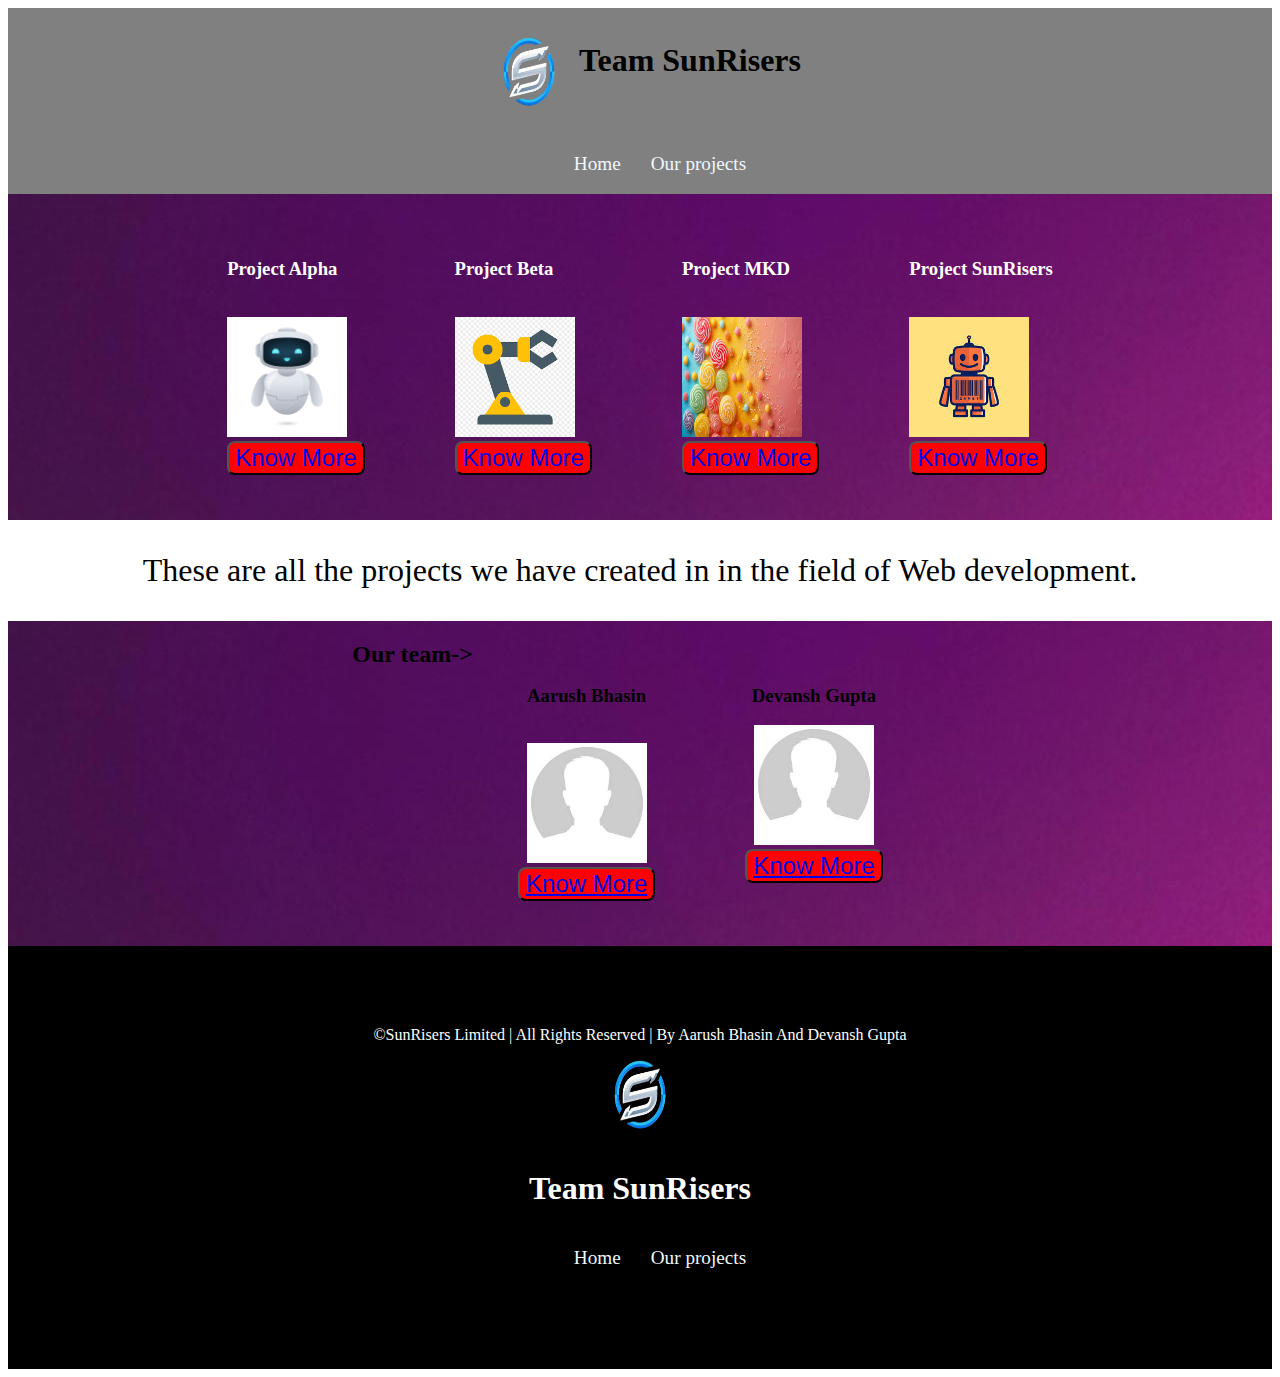
<file: our-projects.html>
<!DOCTYPE html>
<html lang="en">
<head>
    <meta charset="UTF-8">
    <meta name="viewport" content="width=device-width, initial-scale=1.0">
    <title>Document</title> 
    <link rel="stylesheet" href="style.css">
</head>
<body>
    <div class="teamTitle"><img src="logo.png" height="100px" width="100px"><H1>Team SunRisers</H1></div>
    <nav><ul><li><a href="index.html">Home</a></li>
        <li><a href="our-projects.html">Our projects</a></li></ul></nav>

        <div class="projdiv">
        <div class="proj"><h3>Project Alpha</h3><br><img src="Graident Ai Robot.jpg" height="120px" width="120px"><br><button ><a href="#">Know More</a></button></div>
        <div class="proj"><h3>Project Beta</h3><br><img src="images.png" height="120px" width="120px"><br><button ><a href="#">Know More</a></div>
        <div class="proj"><h3>Project MKD</h3><br><img src="images (4).jpg" height="120px" width="120px"><br><button ><a href="#">Know More</a></div>
        <div class="proj"><h3>Project SunRisers</h3><br><img src="images.jpg" height="120px" width="120px"><br><button ><a href="#">Know More</a></div><br>
            
        </div>
        <div class="txt" style="font-size: xx-large; font-family: Georgia, 'Times New Roman', Times, serif; text-align: center; color: black;"><p>These are all the projects we have created in in the field of Web development.</p></div>
    
<div class="ourteam" style="text-align: center; color: blacks;"><b><h2>Our team-></h2></b>
    <div class="proj"><h3>Aarush Bhasin</h3><br><img src="Untitled.jpeg" height="120px" width="120px"><br><button ><a href="#">Know More</a></button></div>
    <div class="proj"><h3>Devansh Gupta</h3><img src="Untitled.jpeg" height="120px" width="120px"><br><button ><a href="#">Know More</a></div></div>
        
        <footer>©SunRisers Limited | All Rights Reserved | By Aarush Bhasin And Devansh Gupta<br>
            <div class="footernav"><img src="logo.png" height="100px" width="100px"><H1>Team SunRisers</H1></div>
            <nav class="footernav"><ul><li><a href="index.html">Home</a></li>
                <li><a href="our-projects.html">Our projects</a></li></ul></nav></footer>

</body>
</html>
</file>
<file: style.css>
.teamTitle{
    color: black;
    text-align: center;
    background-color: gray;
    padding: 13px;
    display: flex;
    justify-content: center;
}
nav{ display: flex;
background-color: gray;
justify-content: center;}
nav ul{display: flex;
gap: 30px;
list-style: none;
font-size: larger;}
 nav ul li a {text-decoration: none;
color: aliceblue;}

.section1{
background-color: white ;
    display: flex;
    justify-content: center;
    font-size: x-large;
    font-style: bold;
    font-family: Georgia, 'Times New Roman', Times, serif;
    text-align: center;
    padding-top:13px; 
}

.section1 .section1txt{
    font-size: larger;
}

footer{
    background-color:black;
    padding:80px;
    color:white;
 text-align: center;
 font-size: medium;
}
.section2{    font-size: x-large;
    background-color: white;
    font-family: Georgia, 'Times New Roman', Times, serif;
    text-align: center;
    padding-bottom: 3px;
}

.section0
{
    text-align: center;
    background-image: url(coverimg.jpg);
height: 500px;
justify-content: center;
font-size: xx-large;

}
.section0{color: white;
padding-top: 3px;}
.section0 h1 {justify-content: center;
color: rgb(233, 74, 0);
padding: 13px;
justify-content: center;}
.footernav{background-color: black;}
.footernav nav{background-color: black;
display: block;}



.projdiv{
    display: flex;
    justify-content: center;
border: 3px grey;
color: white;
background-image: url(projcovr.jpg);

}

.projdiv .proj{
    padding: 45px;
    border-color: black;
}
.projdiv .proj button {background-color: red;
color: rgb(255, 255, 255);
font-size: x-large;
border-radius: 8px;
}
.projdiv .proj button a {text-decoration: none;}
.ourteam .proj button{background-color: red;
    color: rgb(255, 255, 255);
    font-size: x-large;
    border-radius: 8px;}
.ourteam .proj{ padding: 45px;
    border-color: black;}
.ourteam{ display: flex;
    justify-content: center;
border: 3px grey;
background-image: url(projcovr.jpg);}
</file>
